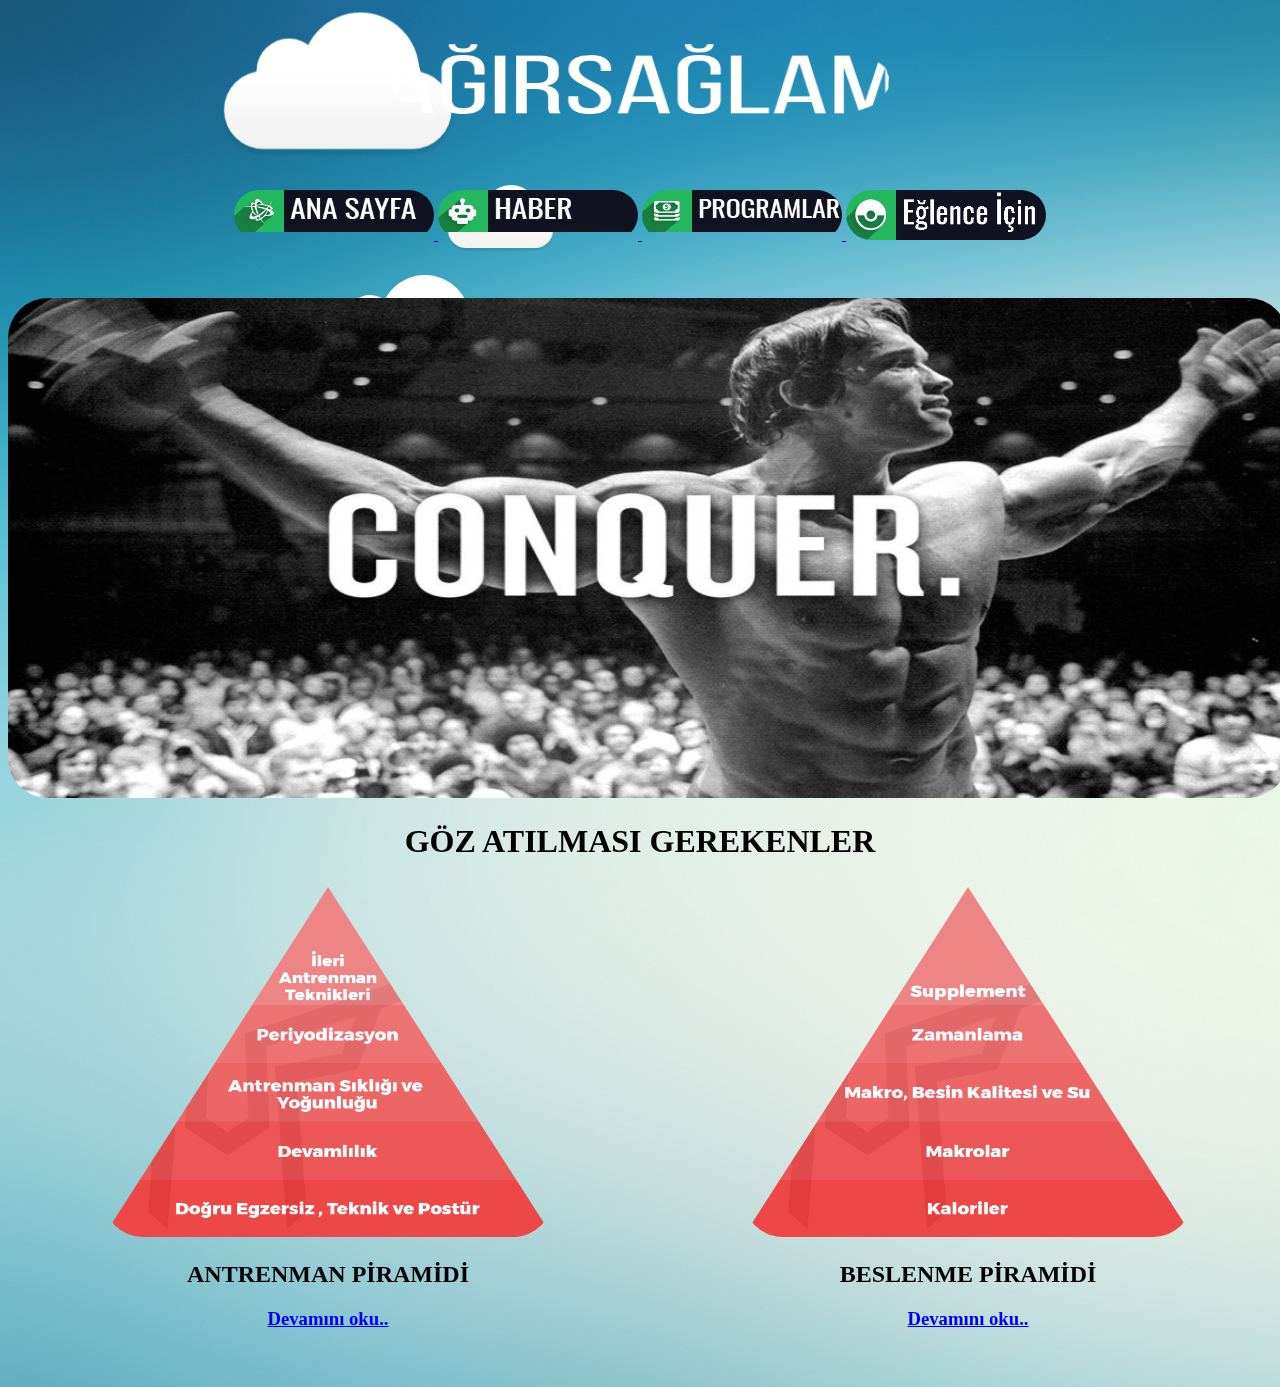
<file: websayfam-master/index.html>
﻿<!DOCTYPE html>
<html lang="tr">
	<head >
		<meta charset="UTF-8">
		<title>bigBiceps</title>
		<link rel="stylesheet" type="text/css" href="style.css">
		<style>
		body
		{
			cursor: url(resim/charmander.cur), auto;
		}
		.url {cursor: url(charmander.cur),auto;}
	img{ border:5px -webkit-border-radius:20px; -moz-border-radius:20px; border-radius:40px;}

</style>
	</head>
	
		<body background="resim/arkaplan.jpg" >
			<br><br>
			
	<div class="ana">
	<center>
		<img src="resim/logo.png" width="500" height="70" alt="resim/image.jpg" />
 <br><br> <br><br><br>

	<center>

			<a href="index.html">
 			<img border="0" src="resim/button1.png" width="200px" height="50px">
 		
 			<a href="haber.html">
 			<img border="0" src="resim/button2.png"  width="200px" height="50px">
 			</a>
 			<a href="ant.html">
 			<img border="0" src="resim/button3.png"  width="200px" height="50px">
 			</a>

 		<a href="zıplayantop.html">
 			<img border="0" src="resim/eglence.png" width="200px" height="50px">
 		</a>
	</center>

 <br><br><br>
<img src="resim/resim.jpg" width="1280" height="500">
		<center><font color="black" face="tahoma">	<h1>GÖZ ATILMASI GEREKENLER</h1></font></center>
<div class="altkisim">
		<div class="asagisol">
			<img src="resim/piramit2.png" width="450" height="350" alt="Beslenme Piramidi">
			<font color="black" face="tahoma"><h2>ANTRENMAN PİRAMİDİ</h2></font>
			<a href="devaminioku2.html" ><h3>Devamını oku..</h3></a>
		</div>
		<div class="asagisag">
			<img src="resim/piramit1.png" width="450" height="350" alt="Antrenman">
			<font color="black" face="tahoma"><h2>BESLENME PİRAMİDİ</h2>
			</font>
			<a href="devaminioku.html"><h3>Devamını oku..</h3></a> 
        </div>

</div>

	</div>
<div id="background-wrap">
    <div class="x1">
        <div class="cloud"></div>
    </div>

    <div class="x2">
        <div class="cloud"></div>
    </div>

    <div class="x3">
        <div class="cloud"></div>
    </div>

    <div class="x4">
        <div class="cloud"></div>
    </div>

    <div class="x5">
        <div class="cloud"></div>
    </div>
</div>


	</body>
	
	
</html>
</file>
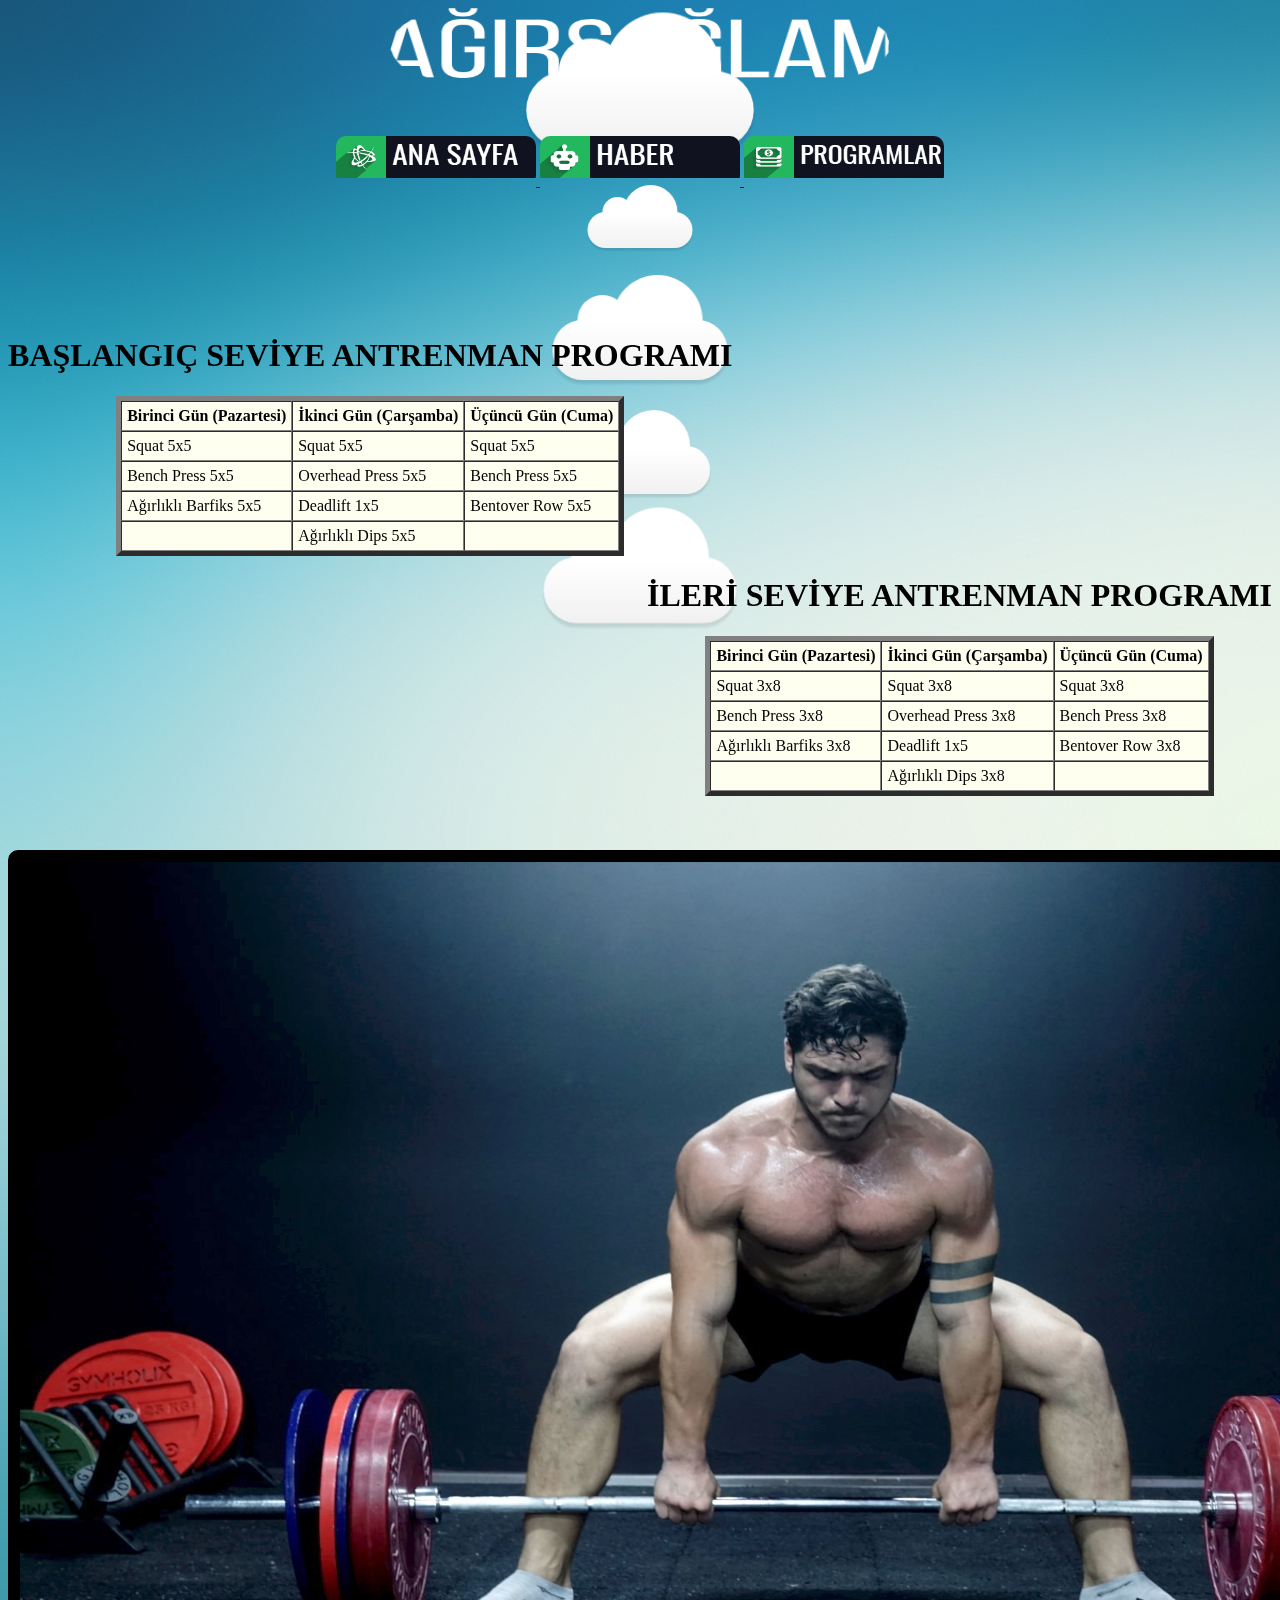
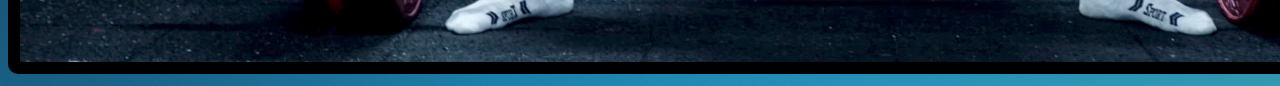
<file: websayfam-master/ant.html>
<!DOCTYPE html>
<html lang="tr">
	<head >
		<meta charset="UTF-8">
		<title>bigBiceps - Haber</title>
		<link rel="stylesheet" type="text/css" href="style.css">
		<style>
		body
		{
			cursor: url(resim/charmander.cur), auto;
		}
		.url {cursor: url(charmander.cur),auto;}
	img{ border:5px -webkit-border-radius:10px; -moz-border-radius:10px; border-radius:10px;}
</style>
	</head>
	<body background="resim/arkaplan.jpg">

	<center>
		<img src="resim/logo.png" width="500" height="70" alt="image.jpg" />
 <br><br> <br><br>

	<center>

			<a href="index.html">
 			<img border="0" src="resim/button1.png" width="200px" height="50px">
 		</a>
 			<a href="haber.html">
 			<img border="0" src="resim/button2.png"  width="200px" height="50px">
 			</a>
 			<a href="ant.html">
 			<img border="0" src="resim/button3.png"  width="200px" height="50px">
 			</a>
	</center>
			<br><br><br><br><br><br><br>
			
				<div class="program1">
					<h1>BAŞLANGIÇ SEVİYE ANTRENMAN PROGRAMI</h1>
					<TABLE border="5" align="center" cellspacing="0" cellpadding="5" align="left" bgcolor="fffff"> 
						<TR> 
							<TH>Birinci Gün (Pazartesi)</TH><TH>İkinci Gün (Çarşamba)</TH><TH>	Üçüncü Gün (Cuma)</TH> 
						</TR> 
						<TR> 
							<TD>Squat 5x5</TD><TD>Squat 5x5</TD><TD>Squat 5x5</TD> 
						</TR> 
						<TR> 
							<TD>Bench Press 5x5</TD><TD>Overhead Press 5x5</TD><TD>	Bench Press 5x5</TD> 
						</TR> 
						<TR> 
							<TD>Ağırlıklı Barfiks 5x5</TD><TD>Deadlift 1x5</TD><TD>Bentover Row 5x5</TD> 
						</TR>
						<TR> 
							<TD></TD><TD>Ağırlıklı Dips 5x5</TD><TD></TD> 
						</TR>

					</TABLE>
				</div>

				<div class="program2">
					<h1>İLERİ SEVİYE ANTRENMAN PROGRAMI</h1>
					<TABLE border="5" align="center" cellspacing="0" cellpadding="5" align="left" bgcolor="fffff"> 
						<TR> 
							<TH>Birinci Gün (Pazartesi)</TH><TH>İkinci Gün (Çarşamba)</TH><TH>	Üçüncü Gün (Cuma)</TH> 
						</TR> 
						<TR> 
							<TD>Squat 3x8</TD><TD>Squat 3x8</TD><TD>Squat 3x8</TD> 
						</TR> 
						<TR> 
							<TD>Bench Press 3x8</TD><TD>Overhead Press 3x8</TD><TD>	Bench Press 3x8</TD> 
						</TR> 
						<TR> 
							<TD>Ağırlıklı Barfiks 3x8</TD><TD>Deadlift 1x5</TD><TD>Bentover Row 3x8</TD> 
						</TR>
						<TR> 
							<TD></TD><TD>Ağırlıklı Dips 3x8</TD><TD></TD> 
						</TR>

					</TABLE>
					<br><br><br>
				</div>
				<img border="12" src="resim/deadlift.jpg" width="1600px" height="800x">

<div id="background-wrap">
    <div class="x1">
        <div class="cloud"></div>
    </div>

    <div class="x2">
        <div class="cloud"></div>
    </div>

    <div class="x3">
        <div class="cloud"></div>
    </div>

    <div class="x4">
        <div class="cloud"></div>
    </div>

    <div class="x5">
        <div class="cloud"></div>
    </div>
</div>
	</body>
</html>
</file>
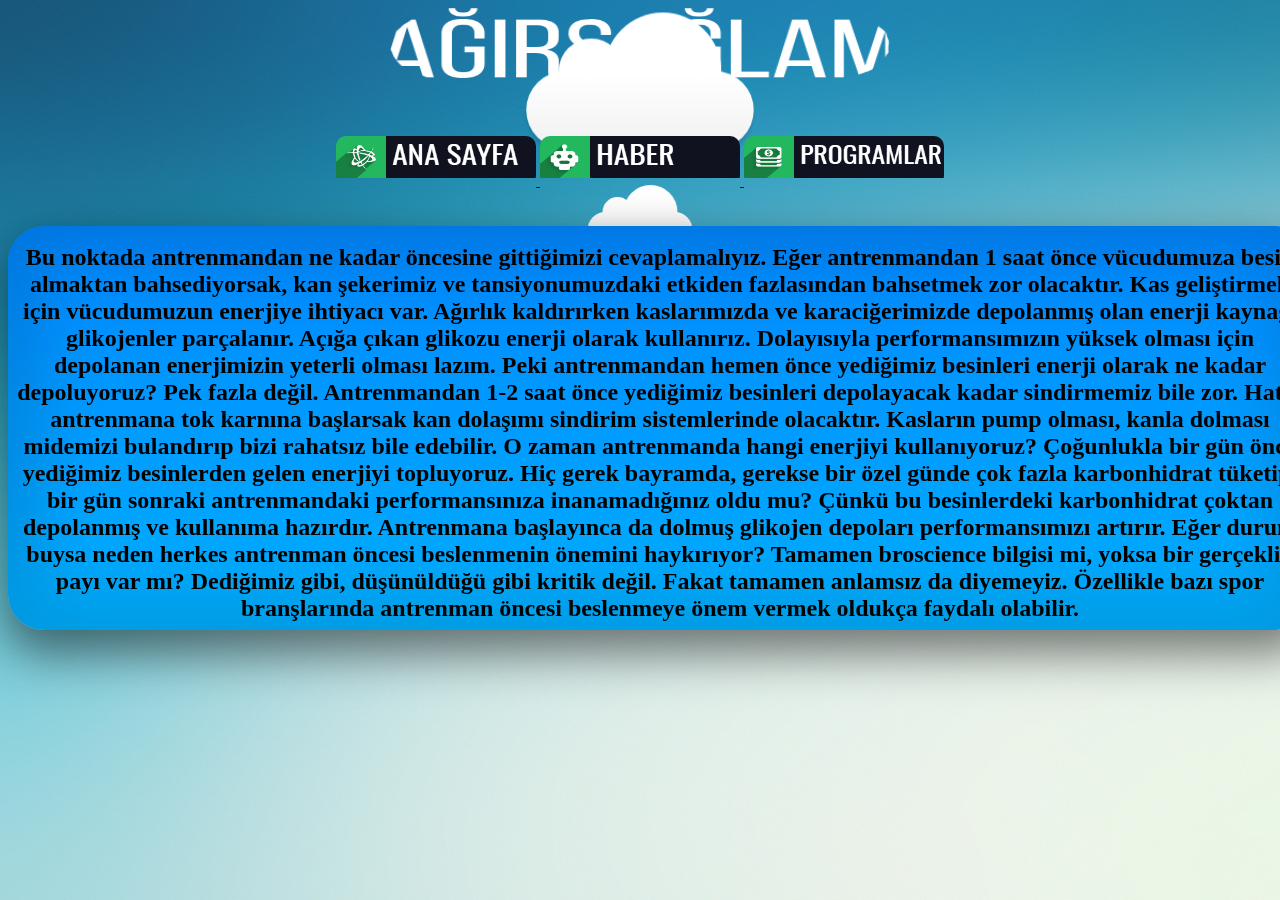
<file: websayfam-master/devaminioku.html>
<!DOCTYPE html>
<html lang="tr">
	<head >
		<meta charset="UTF-8">
		<title>bigBiceps - Haber</title>
		<link rel="stylesheet" type="text/css" href="style.css">
		<style>
		body
		{
			cursor: url(resim/charmander.cur), auto;
		}
		.url {cursor: url(charmander.cur),auto;}
	img{ border:5px -webkit-border-radius:10px; -moz-border-radius:10px; border-radius:10px;}
</style>
	</head>
	<body background="resim/arkaplan.jpg">

	<center>
		<img src="resim/logo.png" width="500" height="70" alt="image.jpg" />
 <br><br> <br><br>

	<center>

			<a href="index.html">
 			<img border="0" src="resim/button1.png" width="200px" height="50px">
 		</a>
 			<a href="haber.html">
 			<img border="0" src="resim/button2.png"  width="200px" height="50px">
 			</a>
 			<a href="ant.html">
 			<img border="0" src="resim/button3.png"  width="200px" height="50px">
 			</a>
	</center>
	<br><br>
	<div class="paragraf4" align="center">
		<p>
			<font size="5" color="black">
				<b>
					Bu noktada antrenmandan ne kadar öncesine gittiğimizi cevaplamalıyız. Eğer antrenmandan 1 saat önce vücudumuza besin almaktan bahsediyorsak, kan şekerimiz ve tansiyonumuzdaki etkiden fazlasından bahsetmek zor olacaktır.

Kas geliştirmek için vücudumuzun enerjiye ihtiyacı var. Ağırlık kaldırırken kaslarımızda ve karaciğerimizde depolanmış olan enerji kaynağı glikojenler parçalanır. Açığa çıkan glikozu enerji olarak kullanırız. Dolayısıyla performansımızın yüksek olması için depolanan enerjimizin yeterli olması lazım.

Peki antrenmandan hemen önce yediğimiz besinleri enerji olarak ne kadar depoluyoruz? Pek fazla değil. Antrenmandan 1-2 saat önce yediğimiz besinleri depolayacak kadar sindirmemiz bile zor.

Hatta antrenmana tok karnına başlarsak kan dolaşımı sindirim sistemlerinde olacaktır. Kasların pump olması, kanla dolması midemizi bulandırıp bizi rahatsız bile edebilir.

O zaman antrenmanda hangi enerjiyi kullanıyoruz?

Çoğunlukla bir gün önce yediğimiz besinlerden gelen enerjiyi topluyoruz.

Hiç gerek bayramda, gerekse bir özel günde çok fazla karbonhidrat tüketip, bir gün sonraki antrenmandaki performansınıza inanamadığınız oldu mu? Çünkü bu besinlerdeki karbonhidrat çoktan depolanmış ve kullanıma hazırdır. Antrenmana başlayınca da dolmuş glikojen depoları performansımızı artırır.

Eğer durum buysa neden herkes antrenman öncesi beslenmenin önemini haykırıyor? Tamamen broscience bilgisi mi, yoksa bir gerçeklik payı var mı? Dediğimiz gibi, düşünüldüğü gibi kritik değil. Fakat tamamen anlamsız da diyemeyiz. Özellikle bazı spor branşlarında antrenman öncesi beslenmeye önem vermek oldukça faydalı olabilir.
				</b>
			</font>
		</p>

<div id="background-wrap">
    <div class="x1">
        <div class="cloud"></div>
    </div>

    <div class="x2">
        <div class="cloud"></div>
    </div>

    <div class="x3">
        <div class="cloud"></div>
    </div>

    <div class="x4">
        <div class="cloud"></div>
    </div>

    <div class="x5">
        <div class="cloud"></div>
    </div>
</div>
	</body>
</html>
</file>
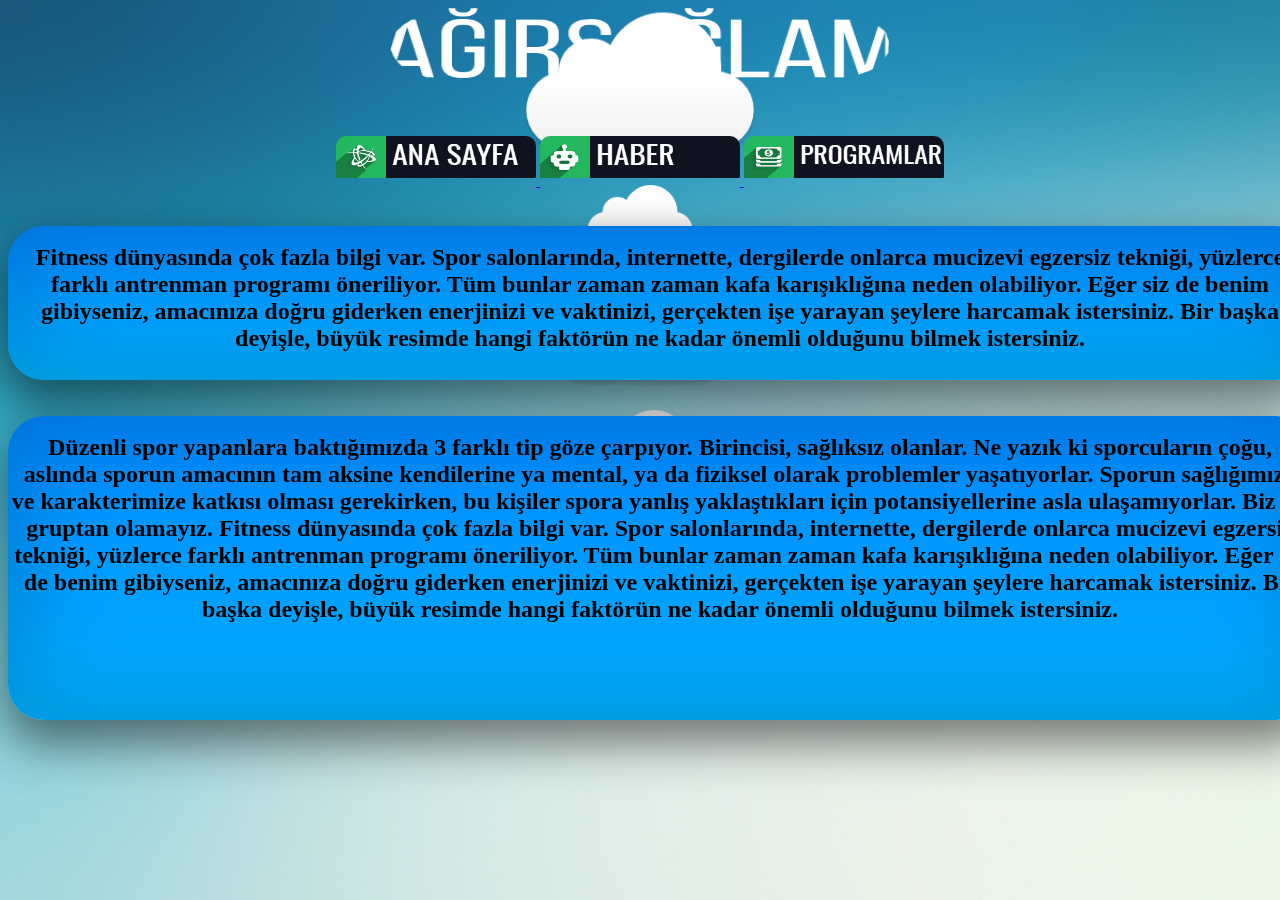
<file: websayfam-master/devaminioku2.html>
<!DOCTYPE html>
<html lang="tr">
	<head >
		<meta charset="UTF-8">
		<title>bigBiceps - Haber</title>
		<link rel="stylesheet" type="text/css" href="style.css">
		<style>
		body
		{
			cursor: url(resim/charmander.cur), auto;
		}

		.url {cursor: url(charmander.cur),auto;}
	img{ border:5px -webkit-border-radius:10px; -moz-border-radius:10px; border-radius:10px;}

</style>
	</head>
	<body background="resim/arkaplan.jpg">

	<center>
		<img src="resim/logo.png" width="500" height="70" alt="resim/image.jpg" />
 <br><br> <br><br>

	<center>

			<a href="index.html">
 			<img border="0" src="resim/button1.png" width="200px" height="50px">
 		</a>
 			<a href="haber.html">
 			<img border="0" src="resim/button2.png"  width="200px" height="50px">
 			</a>
 			<a href="ant.html">
 			<img border="0" src="resim/button3.png"  width="200px" height="50px">
 			</a>
	</center>
	<br><br>
	<div class="paragraf1" align="center">	
	<p>
		<font size="5" color="black" face="Bebas Neue">
			<b>
				
			Fitness dünyasında çok fazla bilgi var. Spor salonlarında, internette, dergilerde onlarca mucizevi egzersiz tekniği, yüzlerce farklı antrenman programı öneriliyor. Tüm bunlar zaman zaman kafa karışıklığına neden olabiliyor. Eğer siz de benim gibiyseniz, amacınıza doğru giderken enerjinizi ve vaktinizi, gerçekten işe yarayan şeylere harcamak istersiniz. Bir başka deyişle, büyük resimde hangi faktörün ne kadar önemli olduğunu bilmek istersiniz.
			</b>
	</p>
				</font>
	</div>
	<br><br>

	<div class="paragraf2" align="center">
		<p>
		<font size="5" color="black" face="Bebas Neue">
			<b>
		Düzenli spor yapanlara baktığımızda 3 farklı tip göze çarpıyor. Birincisi, sağlıksız olanlar. Ne yazık ki sporcuların çoğu, aslında sporun amacının tam aksine kendilerine ya mental, ya da fiziksel olarak problemler yaşatıyorlar. Sporun sağlığımıza ve karakterimize katkısı olması gerekirken, bu kişiler spora yanlış yaklaştıkları için potansiyellerine asla ulaşamıyorlar. Biz bu gruptan olamayız. Fitness dünyasında çok fazla bilgi var. Spor salonlarında, internette, dergilerde onlarca mucizevi egzersiz tekniği, yüzlerce farklı antrenman programı öneriliyor. Tüm bunlar zaman zaman kafa karışıklığına neden olabiliyor. Eğer siz de benim gibiyseniz, amacınıza doğru giderken enerjinizi ve vaktinizi, gerçekten işe yarayan şeylere harcamak istersiniz. Bir başka deyişle, büyük resimde hangi faktörün ne kadar önemli olduğunu bilmek istersiniz.
			</b>
		</font>
		</p>	
	</div>

	</font>
<div id="background-wrap">
    <div class="x1">
        <div class="cloud"></div>
    </div>

    <div class="x2">
        <div class="cloud"></div>
    </div>

    <div class="x3">
        <div class="cloud"></div>
    </div>

    <div class="x4">
        <div class="cloud"></div>
    </div>

    <div class="x5">
        <div class="cloud"></div>
    </div>
</div>
	</body>
</html>
</file>
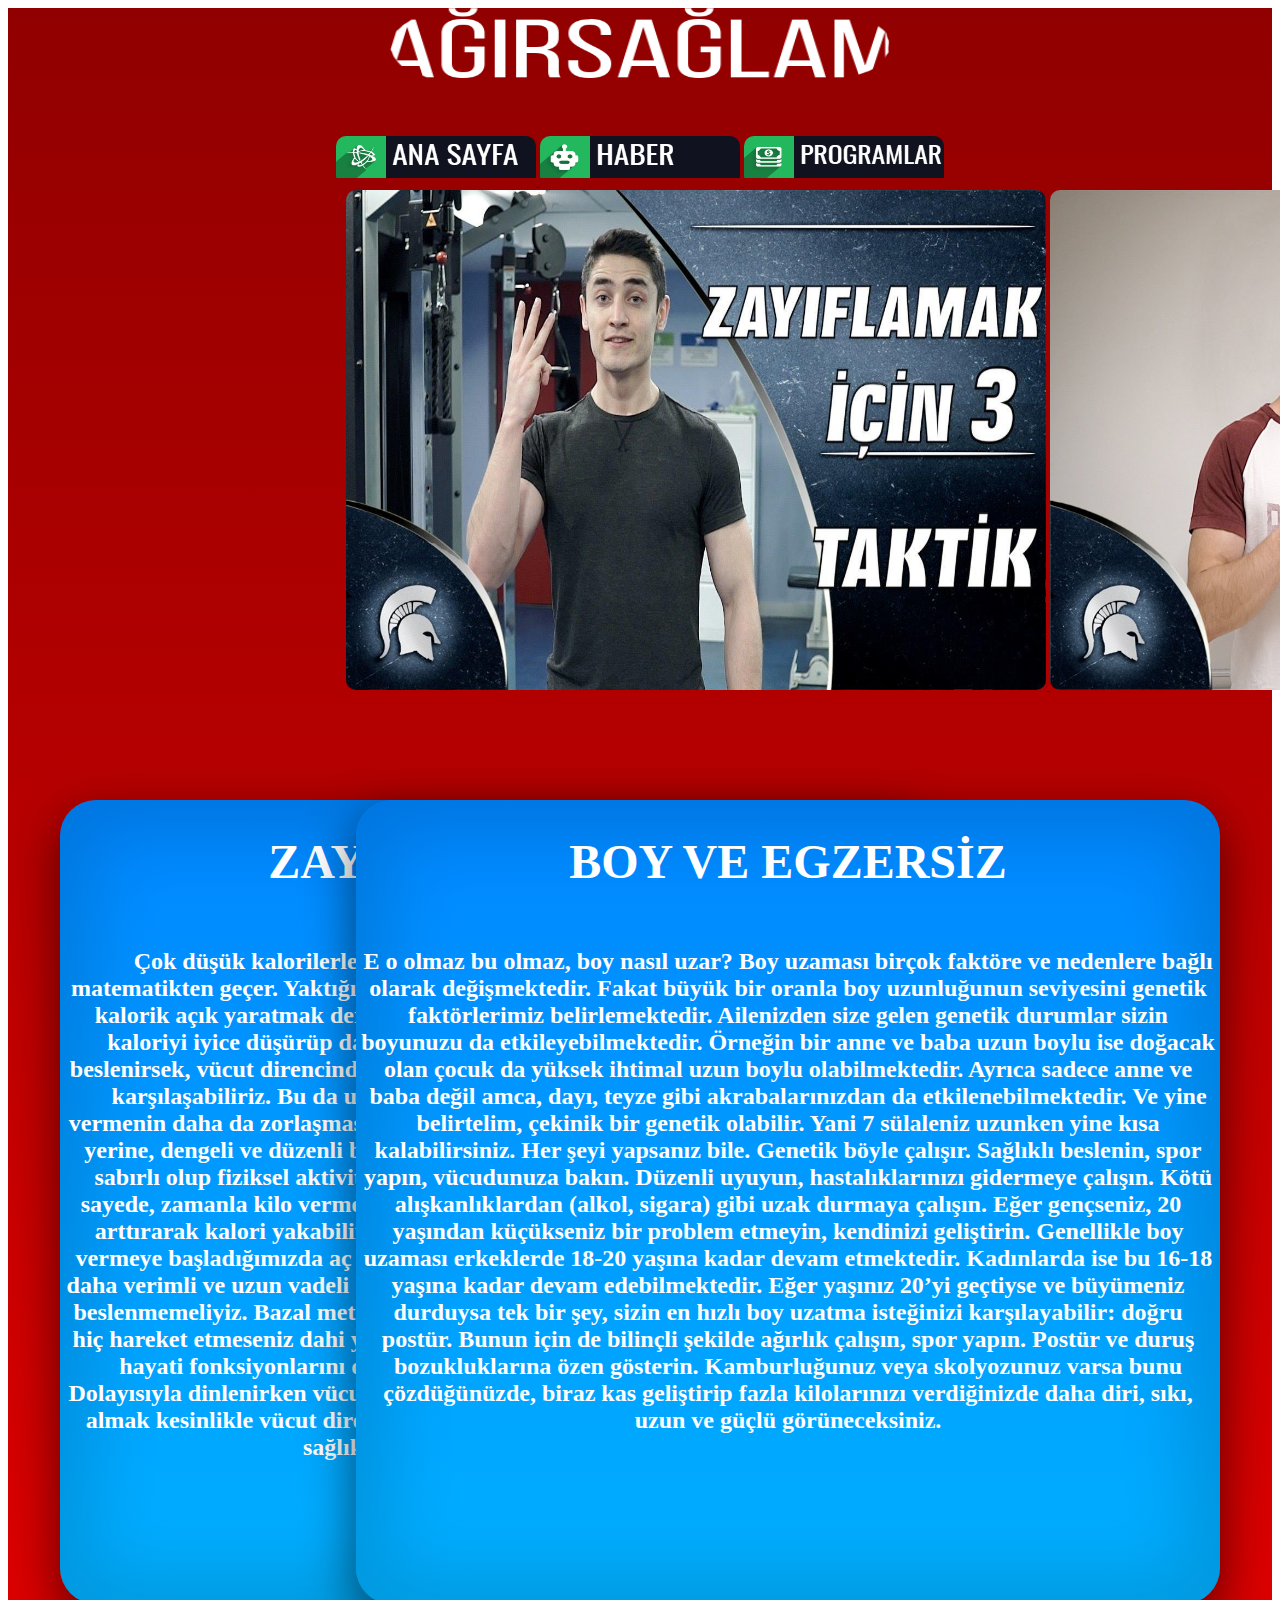
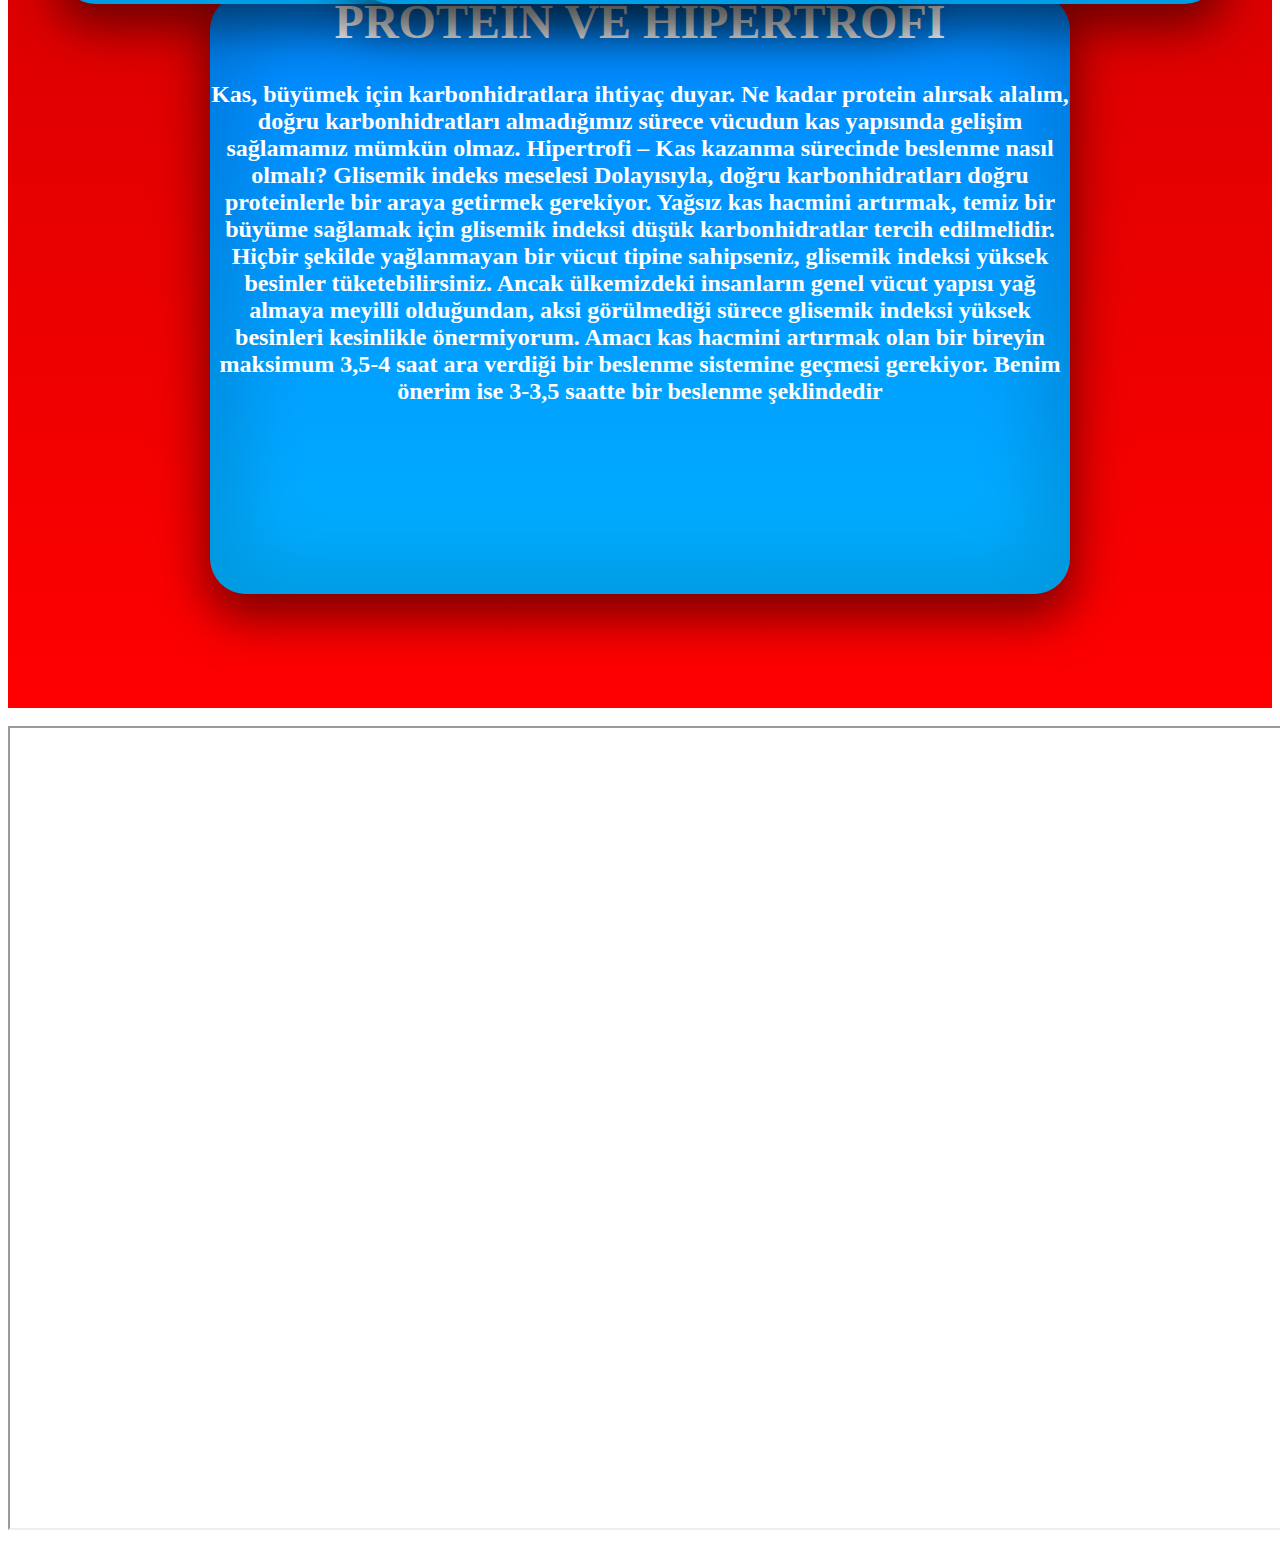
<file: websayfam-master/haber.html>
<!DOCTYPE html>
<html lang="tr">
	<head >
		<meta charset="UTF-8">
		<title>bigBiceps - Haber</title>
		<link rel="stylesheet" type="text/css" href="style.css">
		<style>
		body
		{
			cursor: url(resim/charmander.cur), auto;
		}
		.url {cursor: url(charmander.cur),auto;}
	img{ border:5px -webkit-border-radius:10px; -moz-border-radius:10px; border-radius:10px;}
</style>
	</head>
	<body >

		<div class="arkaplan">
			<center>
		<img src="resim/logo.png" width="500" height="70" alt="resim/image.jpg" />
 <br><br> <br><br>

	<center>

			<a href="index.html">
 			<img border="0" src="resim/button1.png" width="200px" height="50px">
 		</a>
 			<a href="haber.html">
 			<img border="0" src="resim/button2.png"  width="200px" height="50px">
 			</a>
 			<a href="ant.html">
 			<img border="0" src="resim/button3.png"  width="200px" height="50px">
 			</a>
	</center>
	<div class="sayfa">
    <div class="sliderKonum">
        <div class="slider">
            <a class="img-1" href="resim/img-1.jpg">
                <img src="resim/img-1.jpg" width="700" height="500" >
            </a>
            <a class="img-2" href="resim/img-2.jpg">
                <img src="resim/img-2.jpg" width="700" height="500" >
            </a>
            <a class="img-3" href="resim/img-3.jpg">
                <img src="resim/img-3.jpg" width="700" height="500" > 
            </a>
        </div>
    </div>
</div>


<br><br><br><br><br><br><br><br><br><br>

<div class="haber1" align="center">

<font face="Bebas Neue" size="5" color="white">
		<div class="haberbaslik" align="center">
			<h1>ZAYIFLAMAK İÇİN</h1>
		</div>
		
		<b>
			<br>
		 Çok düşük kalorilerle beslenmeyin.
Kilo vermenin en basit açıklaması matematikten geçer. Yaktığımız kaloriden daha az kalori alırsak kilo veririz. Buna kalorik açık yaratmak deriz. Oldukça basit aslında. O zaman neden aldığımız kaloriyi iyice düşürüp daha çok kilo vermeyelim? Eğer çok düşük kalori ile beslenirsek, vücut direncinde düşme, hastalık, bitkinlik, kas kaybı gibi durumlarla karşılaşabiliriz. Bu da uzun vadede metabolizmanın yavaşlamasına ve kilo vermenin daha da zorlaşmasına yol açabilir.

Çözüm olarak kendimizi aç bırakmak yerine, dengeli ve düzenli beslenerek kilomuzu takip etmeliyiz. Kilo vermek için sabırlı olup fiziksel aktiviteyi arttırmak en sağlıklı ve verimli yol olacaktır. Bu sayede, zamanla kilo verme sürecimizi izleyerek, kilo veremediğimizde aktiviteyi arttırarak kalori yakabilir veya kaloriyi daha da düşürebiliriz. Bu sayede kilo vermeye başladığımızda aç kalıp, güçsüzleşmek yerine yaptığımız spor ile birlikte daha verimli ve uzun vadeli kilo verebiliriz.

Özellikle bazal metabolizmanın altında beslenmemeliyiz. Bazal metabolizma nedir? Vücudunuzun dinlenme halindeyken, hiç hareket etmeseniz dahi yaktığı kalori değeridir. Bu kalori değer vücudumuzun hayati fonksiyonlarını düzgün bir şekilde yerine getirmesi için gereklidir. Dolayısıyla dinlenirken vücudumuzun harcadığı enerjiden daha azını vücudumuza almak kesinlikle vücut direncini düşürecektir. Vücudumuz düzgün çalışmazken sağlıklı kilo vermekten söz edemeyiz.
		</b>
	</font>
	
</div>


<div class="haber2" align="center">
	<font face="Bebas Neue" size="5" color="white">
		<div class="haberbaslik2" align="center">
			<h1>BOY VE EGZERSİZ</h1>
		</div>
		
		<b>
			<br>
			E o olmaz bu olmaz, boy nasıl uzar?

Boy uzaması birçok faktöre ve nedenlere bağlı olarak değişmektedir. Fakat büyük bir oranla boy uzunluğunun seviyesini genetik faktörlerimiz belirlemektedir. Ailenizden size gelen genetik durumlar sizin boyunuzu da etkileyebilmektedir.
Örneğin bir anne ve baba uzun boylu ise doğacak olan çocuk da yüksek ihtimal uzun boylu olabilmektedir. Ayrıca sadece anne ve baba değil amca, dayı, teyze gibi akrabalarınızdan da etkilenebilmektedir. 
Ve yine belirtelim, çekinik bir genetik olabilir. Yani 7 sülaleniz uzunken yine kısa kalabilirsiniz. Her şeyi yapsanız bile. Genetik böyle çalışır.
Sağlıklı beslenin, spor yapın, vücudunuza bakın. Düzenli uyuyun, hastalıklarınızı gidermeye çalışın.
Kötü alışkanlıklardan (alkol, sigara) gibi uzak durmaya çalışın. 
Eğer gençseniz, 20 yaşından küçükseniz bir problem etmeyin, kendinizi geliştirin. Genellikle boy uzaması erkeklerde 18-20 yaşına kadar devam etmektedir. Kadınlarda ise bu 16-18 yaşına kadar devam edebilmektedir. 
Eğer yaşınız 20’yi geçtiyse ve büyümeniz durduysa tek bir şey, sizin en hızlı boy uzatma isteğinizi karşılayabilir: doğru postür.
Bunun için de bilinçli şekilde ağırlık çalışın, spor yapın. Postür ve duruş bozukluklarına özen gösterin.
Kamburluğunuz veya skolyozunuz varsa bunu çözdüğünüzde, biraz kas geliştirip fazla kilolarınızı verdiğinizde daha diri, sıkı, uzun ve güçlü görüneceksiniz.
		</b>
	</font>
</div>
<br>
<br><br><br><br><br><br><br><br><br><br><br><br><br><br><br><br><br><br><br><br><br><br><br><br><br><br><br><br><br><br><br><br><br><br><br><br><br><br><br><br><br><br><br>
<div class="haber3" align="center">
	<font face="Bebas Neue" size="5" color="white">
		<div class="haberbaslik3" align="center">
			<h1>PROTEİN VE HİPERTROFİ</h1>
		</div>
		
		<b>
			Kas, büyümek için karbonhidratlara ihtiyaç duyar. Ne kadar protein alırsak alalım, doğru karbonhidratları almadığımız sürece vücudun kas yapısında gelişim sağlamamız mümkün olmaz. Hipertrofi – Kas kazanma sürecinde beslenme nasıl olmalı?

Glisemik indeks meselesi

Dolayısıyla, doğru karbonhidratları doğru proteinlerle bir araya getirmek gerekiyor. Yağsız kas hacmini artırmak, temiz bir büyüme sağlamak için glisemik indeksi düşük karbonhidratlar tercih edilmelidir.

Hiçbir şekilde yağlanmayan bir vücut tipine sahipseniz, glisemik indeksi yüksek besinler tüketebilirsiniz. Ancak ülkemizdeki insanların genel vücut yapısı yağ almaya meyilli olduğundan, aksi görülmediği sürece glisemik indeksi yüksek besinleri kesinlikle önermiyorum.

Amacı kas hacmini artırmak olan bir bireyin maksimum 3,5-4 saat ara verdiği bir beslenme sistemine geçmesi gerekiyor. Benim önerim ise 3-3,5 saatte bir beslenme şeklindedir
		</b>
		
	</font>
	
</div>
		</div>
		<br>
	
		<iframe border="0" src="https://www.haberler.com/fitness/s4/" width="2000" height="800" scrolling="yes">
		<div id="background-wrap">
    <div class="x1">
        <div class="cloud"></div>
    </div>

    <div class="x2">
        <div class="cloud"></div>
    </div>

    <div class="x3">
        <div class="cloud"></div>
    </div>

    <div class="x4">
        <div class="cloud"></div>
    </div>

    <div class="x5">
        <div class="cloud"></div>
    </div>
</div> 
	</body>
</html>
</file>
<file: websayfam-master/style.css>
.altkisim 
{ 
	height: 500x; 
	width: 1280px; 
}
.asagisol 
{ 
	border-radius: 30px;
	margin-top: 5px;
	height: 500px;  
	width: 640px; 
	float:left;
	background-image: arkaplan;

}
.asagisag 
{ 
	border-radius: 50px;
	margin-top: 5px;
   	height: 500px;
  	width: 640px;
    float:right;
    background-image: arkaplan;

}
/*.paragraf1
{
	width: 1400px;
	height: 250px;
	text-align: center;
	border-radius: 20px;
  margin: 15px;
  font-family: monospace;
  font-weight: bold;

}
*/
.paragraf1
{
border-radius: 36px;
  background-image: -moz-linear-gradient( 90deg, rgb(0,176,255) 0%, rgb(0,135,255) 100%);
  background-image: -webkit-linear-gradient( 90deg, rgb(0,176,255) 0%, rgb(0,135,255) 100%);
  background-image: -ms-linear-gradient( 90deg, rgb(0,176,255) 0%, rgb(0,135,255) 100%);
  box-shadow: 0px 20px 46.5px 3.5px rgba(0, 0, 0, 0.5),inset 0px 1px 68.68px 32.32px rgba(0, 0, 0, 0.13);
  position: center;
  left: 93px;
  top: 1800px;
  width: 1300px;
  height: 150px;
  z-index: 3;
  padding: 2px;
}
  
/*.paragraf2
{
	width: 1300px;
	height: 350px;
	text-align: center;
	border-radius: 20px;
  margin: 15px;
  font-family: monospace;
  font-weight: bold;
	
}
*/
.paragraf2
{
border-radius: 36px;
  background-image: -moz-linear-gradient( 90deg, rgb(0,176,255) 0%, rgb(0,135,255) 100%);
  background-image: -webkit-linear-gradient( 90deg, rgb(0,176,255) 0%, rgb(0,135,255) 100%);
  background-image: -ms-linear-gradient( 90deg, rgb(0,176,255) 0%, rgb(0,135,255) 100%);
  box-shadow: 0px 20px 46.5px 3.5px rgba(0, 0, 0, 0.5),inset 0px 1px 68.68px 32.32px rgba(0, 0, 0, 0.13);
  position: center;
  left: 93px;
  top: 1800px;
  width: 1300px;
  height: 300px;
  z-index: 3;
  padding: 2px;
}
/*
.paragraf3
{
	width: 1150px;
	height: 250px;
	text-align: center;
	border-radius: 20px;
  margin: 15px;
  font-family: monospace;
  font-weight: bold;

}
*/
.paragraf4
{
border-radius: 36px;
  background-image: -moz-linear-gradient( 90deg, rgb(0,176,255) 0%, rgb(0,135,255) 100%);
  background-image: -webkit-linear-gradient( 90deg, rgb(0,176,255) 0%, rgb(0,135,255) 100%);
  background-image: -ms-linear-gradient( 90deg, rgb(0,176,255) 0%, rgb(0,135,255) 100%);
  box-shadow: 0px 20px 46.5px 3.5px rgba(0, 0, 0, 0.5),inset 0px 1px 68.68px 32.32px rgba(0, 0, 0, 0.13);
  position: center;
  left: 93px;
  top: 1800px;
  width: 1300px;
  height: 400px;
  z-index: 3;
  padding: 2px;
}
  .sayfa
{
    width: 700px;
    margin: 0 auto;

}
.sliderKonum
{
    align:center;
    width: 200px;
    height: 400px;
    overflow: hidden;
}
.img-1{left: 0px;}
.img-2{left: 500px;}
.img-3{left: 500px;}
.sliderKonum > 
.slider
{
      position: absolute;
      left:0px;
      width: 2800px;
      height: 400px;
      -webkit-animation-duration: 10s;
      -webkit-animation-name: sliders;
      -webkit-animation-iteration-count:infinite;
      -moz-animation-duration: 10s;
      -moz-animation-name: sliders;
      -moz-animation-iteration-count:infinite;
      -ms-animation-duration: 10s;
      -ms-animation-name: sliders;
      -ms-animation-iteration-count:infinite;
      animation-duration: 10s;
      animation-iteration-count:infinite;
}
      @-webkit-keyframes sliders
{
      0% {left:0px;}
      10% {left:0px;}
      20% {left:-700px;}
      30% {left:-700px;}
      40% {left:-1400px;}
      50% {left:-1400px;}
}
    @-moz-keyframes slider
{
      0% {left:0px;}
      10% {left:0px;}
      20% {left:-700px;}
      30% {left:-700px;}
      40% {left:-1400px;}
      50% {left:-1400px;}
}
    @-ms-keyframes sliders 
{
      0% {left:0px;}
      10% {left:0px;}
      20% {left:-700px;}
      30% {left:-700px;}
      40% {left:-1400px;}
      50% {left:-1400px;}
}
    @keyframes sliders
{
      0% {left:0px;}
      10% {left:0px;}
      20% {left:-700px;}
      30% {left:-700px;}
      40% {left:-1400px;}
      50% {left:-1400px;}
}
/*.haber1
{
    border-radius: 50px;
    height: 800px;
    width: 860px;
    float: left;
    text-align: justify;
    margin: 25px;
    padding: 10px;
}
*/
.haber1 
{
  border-radius: 36px;
  background-image: -moz-linear-gradient( 90deg, rgb(0,176,255) 0%, rgb(0,135,255) 100%);
  background-image: -webkit-linear-gradient( 90deg, rgb(0,176,255) 0%, rgb(0,135,255) 100%);
  background-image: -ms-linear-gradient( 90deg, rgb(0,176,255) 0%, rgb(0,135,255) 100%);
  box-shadow: 0px 20px 46.5px 3.5px rgba(0, 0, 0, 0.5),inset 0px 1px 68.68px 32.32px rgba(0, 0, 0, 0.13);
  position: absolute;
  left: 60px;
  top: 800px;
  width: 860px;
  height: 800px;
  z-index: 3;
  padding: 2px;

}
/*.haber2
{
    border-radius: 50px;
    height: 800px;
    width: 860px;
    float:right;
    text-align: justify;
    margin: 25px;
    padding: 10px;
}
*/
.haber2
{
  border-radius: 36px;
  background-image: -moz-linear-gradient( 90deg, rgb(0,176,255) 0%, rgb(0,135,255) 100%);
  background-image: -webkit-linear-gradient( 90deg, rgb(0,176,255) 0%, rgb(0,135,255) 100%);
  background-image: -ms-linear-gradient( 90deg, rgb(0,176,255) 0%, rgb(0,135,255) 100%);
  box-shadow: 0px 20px 46.5px 3.5px rgba(0, 0, 0, 0.5),inset 0px 1px 68.68px 32.32px rgba(0, 0, 0, 0.13);
  position: absolute;
  right:60px;
  top: 800px;
  width: 860px;
  height: 800px;
  z-index: 3;
  padding: 2px;

}
/*.haber3
{
    border-radius: 50px;
    height: 700px;
    width: 860px;
    text-align: justify;
    margin: 25px;
    padding: 10px;
}
*/
.haber3
{
  border-radius: 36px;
  background-image: -moz-linear-gradient( 90deg, rgb(0,176,255) 0%, rgb(0,135,255) 100%);
  background-image: -webkit-linear-gradient( 90deg, rgb(0,176,255) 0%, rgb(0,135,255) 100%);
  background-image: -ms-linear-gradient( 90deg, rgb(0,176,255) 0%, rgb(0,135,255) 100%);
  box-shadow: 0px 20px 46.5px 3.5px rgba(0, 0, 0, 0.5),inset 0px 1px 68.68px 32.32px rgba(0, 0, 0, 0.13);
  position: center;
  left: 93px;
  top: 1800px;
  width: 860px;
  height: 600px;
  z-index: 3;
}
.program1
{
  float:left;
}
.arkaplan
{
  background-image: -moz-linear-gradient( 90deg, rgb(255,0,0) 0%, rgb(145,0,0) 100%);
  background-image: -webkit-linear-gradient( 90deg, rgb(255,0,0) 0%, rgb(145,0,0) 100%);
  background-image: -ms-linear-gradient( 90deg, rgb(255,0,0) 0%, rgb(145,0,0) 100%);
  height: 2300px;
}
.program2
{
  float: right;
}
.balls{
    width:250px;
    margin:0 auto;
}
.top {
    width:400px;
    height:400px;
    border-radius:50%;
    background-color:#ef8585;
    display:inline-block;
    position: relative;
    -webkit-animation: ball 2s infinite alternate forwards; 
    animation: ball 2s infinite alternate forwards;
}
.ball1{-webkit-animation-timing-function: cubic-bezier(0,0,1,1); }
.ball2{-webkit-animation-timing-function: cubic-bezier(0.25,0.1,0.25,1); background-color:#85efee;}
.ball3 {-webkit-animation-timing-function: cubic-bezier(0.42,0,1,1);
background-color:#b4ef85;}
.ball4 {-webkit-animation-timing-function: cubic-bezier(0,0,0.58,1); background-color:#f0ec7f;}

/* Standard syntax */
.ball1{animation-timing-function: cubic-bezier(0,0,1,1);}
.ball2 {animation-timing-function: cubic-bezier(0.25,0.1,0.25,1);}
.ball3{animation-timing-function: cubic-bezier(0.42,0,1,1);}
.ball4 {animation-timing-function: cubic-bezier(0,0,0.58,1);}

@-webkit-keyframes ball {
    from {top: 0px;}
    to {top: 350px;}
}

@keyframes ball {
    from {top: 0px;}
    to {top: 350px;}
}

--------------------------

body {
  background: #00b4ff;
  color: #333;
  font: 100% Arial, Sans Serif;
  height: 100vh;
  margin: 0;
  padding: 0;
  overflow-x: hidden;
}

#background-wrap {
    bottom: 0;
  left: 0;
  padding-top: 50px;
  position: fixed;
  right: 0;
  top: 0;
  z-index: -1;
}

/* KEYFRAMES */

@-webkit-keyframes animateCloud {
    0% {
        margin-left: -1000px;
    }
    100% {
        margin-left: 100%;
    }
}

@-moz-keyframes animateCloud {
    0% {
        margin-left: -1000px;
    }
    100% {
        margin-left: 100%;
    }
}

@keyframes animateCloud {
    0% {
        margin-left: -1000px;
    }
    100% {
        margin-left: 100%;
    }
}

/* ANIMATIONS */

.x1 {
  -webkit-animation: animateCloud 35s linear infinite;
  -moz-animation: animateCloud 35s linear infinite;
  animation: animateCloud 35s linear infinite;
  
  -webkit-transform: scale(0.65);
  -moz-transform: scale(0.65);
  transform: scale(0.65);
}

.x2 {
  -webkit-animation: animateCloud 20s linear infinite;
  -moz-animation: animateCloud 20s linear infinite;
  animation: animateCloud 20s linear infinite;
  
  -webkit-transform: scale(0.3);
  -moz-transform: scale(0.3);
  transform: scale(0.3);
}

.x3 {
  -webkit-animation: animateCloud 30s linear infinite;
  -moz-animation: animateCloud 30s linear infinite;
  animation: animateCloud 30s linear infinite;
  
  -webkit-transform: scale(0.5);
  -moz-transform: scale(0.5);
  transform: scale(0.5);
}

.x4 {
  -webkit-animation: animateCloud 18s linear infinite;
  -moz-animation: animateCloud 18s linear infinite;
  animation: animateCloud 18s linear infinite;
  
  -webkit-transform: scale(0.4);
  -moz-transform: scale(0.4);
  transform: scale(0.4);
}

.x5 {
  -webkit-animation: animateCloud 25s linear infinite;
  -moz-animation: animateCloud 25s linear infinite;
  animation: animateCloud 25s linear infinite;
  
  -webkit-transform: scale(0.55);
  -moz-transform: scale(0.55);
  transform: scale(0.55);
}

/* OBJECTS */

.cloud {
  background: #fff;
  background: -moz-linear-gradient(top,  #fff 5%, #f1f1f1 100%);
  background: -webkit-gradient(linear, left top, left bottom, color-stop(5%,#fff), color-stop(100%,#f1f1f1));
  background: -webkit-linear-gradient(top,  #fff 5%,#f1f1f1 100%);
  background: -o-linear-gradient(top,  #fff 5%,#f1f1f1 100%);
  background: -ms-linear-gradient(top,  #fff 5%,#f1f1f1 100%);
  background: linear-gradient(top,  #fff 5%,#f1f1f1 100%);
  filter: progid:DXImageTransform.Microsoft.gradient( startColorstr='#fff', endColorstr='#f1f1f1',GradientType=0 );
  
  -webkit-border-radius: 100px;
  -moz-border-radius: 100px;
  border-radius: 100px;
  
  -webkit-box-shadow: 0 8px 5px rgba(0, 0, 0, 0.1);
  -moz-box-shadow: 0 8px 5px rgba(0, 0, 0, 0.1);
  box-shadow: 0 8px 5px rgba(0, 0, 0, 0.1);

  height: 120px;
  position: relative;
  width: 350px;
}

.cloud:after, .cloud:before {
    background: #fff;
  content: '';
  position: absolute;
  z-indeX: -1;
}

.cloud:after {
  -webkit-border-radius: 100px;
  -moz-border-radius: 100px;
  border-radius: 100px;

  height: 100px;
  left: 50px;
  top: -50px;
  width: 100px;
}

.cloud:before {
  -webkit-border-radius: 200px;
  -moz-border-radius: 200px;
  border-radius: 200px;

  width: 180px;
  height: 180px;
  right: 50px;
  top: -90px;
}
</file>
